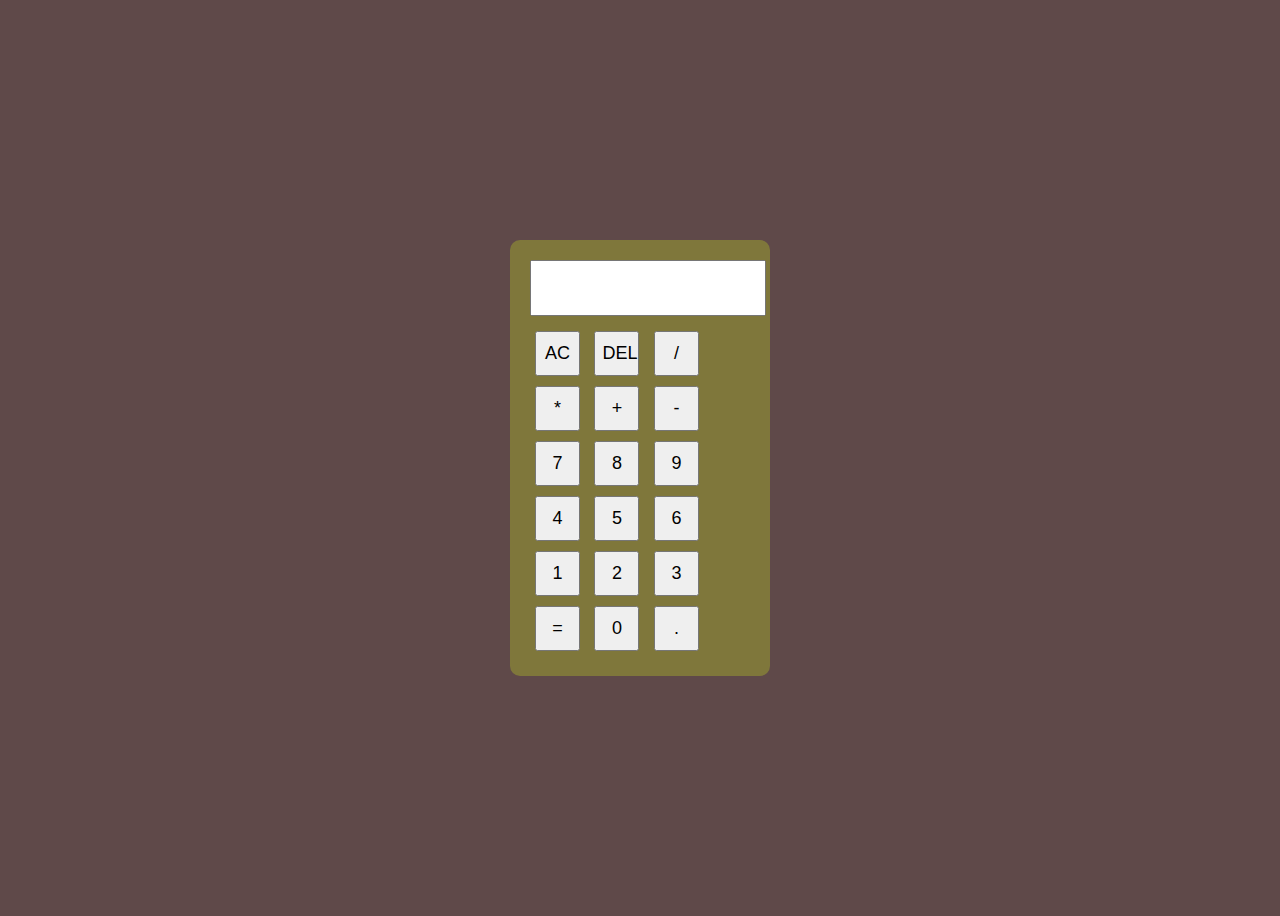
<file: Task-1-Simple-Calculator/index.html>
<!DOCTYPE html>
<html>
<head>
    <title>Simple Calculator</title>
    <link rel="stylesheet" href="style.css">
</head>
<body>

<div class="calculator">
    <input type="text" id="display" readonly>

    <div>
        <button onclick="clearDisplay()">AC</button>
        <button onclick="del()">DEL</button>
        <button onclick="add('/')">/</button>
        <button onclick="add('*')">*</button>
        <button onclick="add('+')">+</button>
        <button onclick="add('-')">-</button>
    </div>

    <div>
        <button onclick="add('7')">7</button>
        <button onclick="add('8')">8</button>
        <button onclick="add('9')">9</button>
        <button onclick="add('4')">4</button>
        <button onclick="add('5')">5</button>
        <button onclick="add('6')">6</button>
    </div>

    <div>
        <button onclick="add('1')">1</button>
        <button onclick="add('2')">2</button>
        <button onclick="add('3')">3</button>
        <button onclick="calculate()">=</button>
        <button onclick="add('0')">0</button>
        <button onclick="add('.')">.</button>
    </div>
</div>

<script src="script.js"></script>

</body>
</html>
</file>
<file: Task-1-Simple-Calculator/style.css>
body {
    font-family: Arial;
    display: flex;
    justify-content: center;
    align-items: center;
    height: 100vh;
    background: #5f4949;
}

.calculator {
    background: rgba(208, 236, 26, 0.284);
    padding: 20px;
    border-radius: 10px;
    width: 220px;
}

input {
    width: 100%;
    height: 50px;
    font-size: 20px;
    margin-bottom: 10px;
    text-align: right;
    padding-right: 10px;
}

button {
    width: 45px;
    height: 45px;
    margin: 5px;
    font-size: 18px;
    cursor: pointer;
}
</file>
